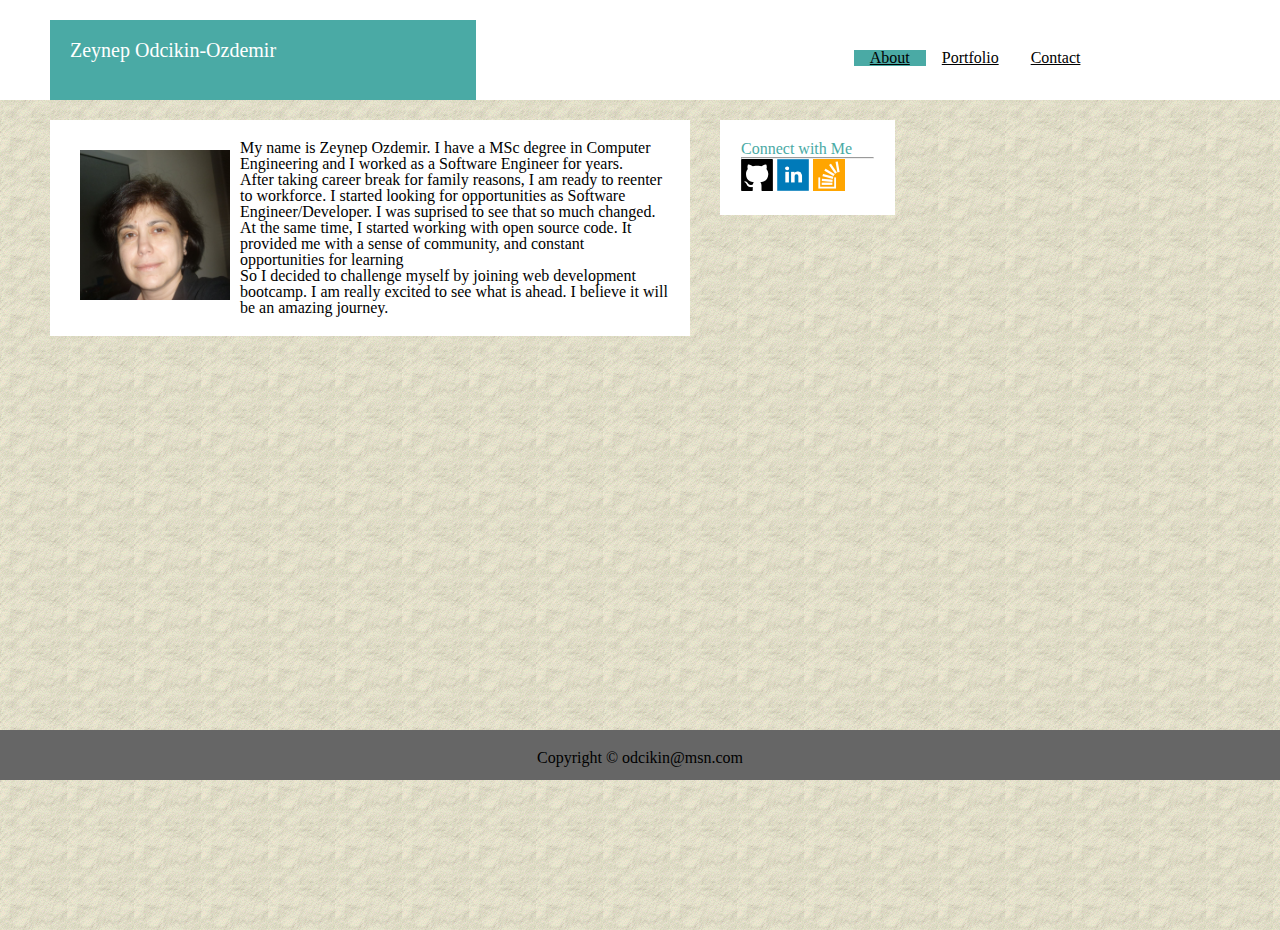
<file: index.html>
<!DOCTYPE html>
<html>
<head>
	<title>Basic-Portfolio</title>
	<link rel="stylesheet" type="text/css" href="assets/css/reset.css">
	 <link rel="stylesheet" type="text/css" href="assets/css/style.css"> 
</head>
<body>
   	<header>
		<div id="name">
			<h1>Zeynep Odcikin-Ozdemir</h1>
		</div>
		<div id="menu">
			<nav>
			<ul>
          		<li><a class="active" href="index.html">About</a> </li>
				<li><a href="portfolio.html">Portfolio</a> </li>
				<li><a href="contact.html">Contact</a></li>
				</ul> 
			</nav>
		</div>
	</header>
		
    
    <section id="full">
	<div id="main">
		<img src="assets/images/zeynep.jpg" align="left" style="margin:10px 10px" height="150" width="150"> My name is Zeynep Ozdemir. I have a MSc degree in Computer Engineering and I worked as a Software Engineer for years. 
		<p>After taking career break for family reasons, I am ready to reenter to workforce. I started looking for opportunities as Software Engineer/Developer. I was suprised to see that so much changed. At the same time, I started working with open source code. It provided me with a sense of community, and constant opportunities for learning 
		<p>So I decided to challenge myself by joining web development bootcamp. I am really excited to see what is ahead. I believe it will be an amazing journey.
	</div>
	
	<aside id="connect">
    	<h4 class="highlight">Connect with Me</h4>
    	<hr>
        <div>
            	<a target="_blank" href="https://github.com/zodcikinozdemir">
                     <image src="assets/images/github.png" alt = "Github profile" height="32" width="32"/></a>
            	<a target="_blank" href="http://www.linkedin.com">
                      <image src="assets/images/linkedin.png" alt = "Linkedin profile" height="32" width="32"/></a>
            	<a target="_blank" href="http://stackoverflow.com/">
                         <image src="assets/images/stackoverflow.png" alt = "Stackoverflow Profile" height="32" width="32"/></a>
        	</div>
     </aside>
    </section>

	<footer>
	 	Copyright &copy; odcikin@msn.com
	</footer>

</body>
</html>
</file>
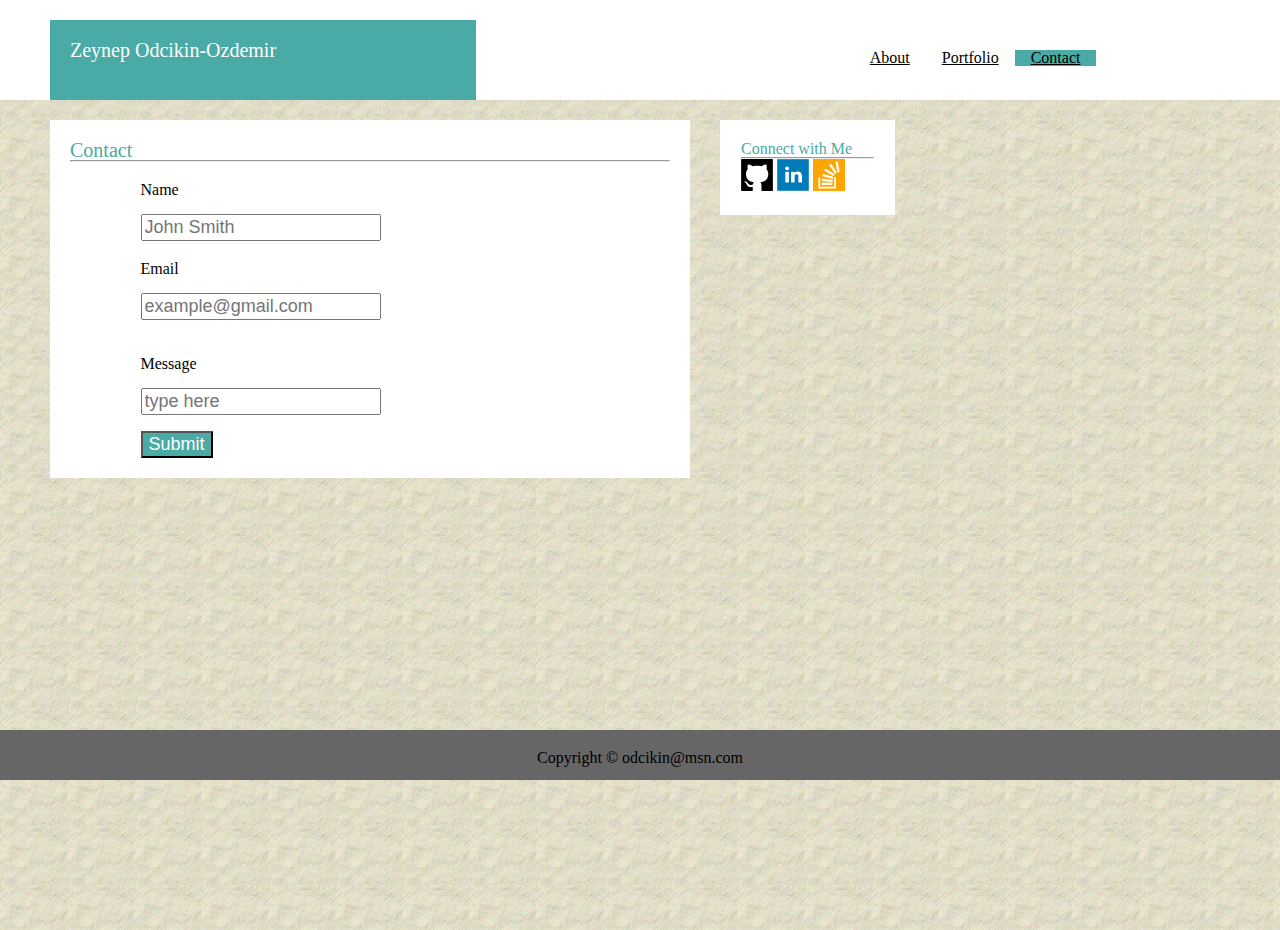
<file: contact.html>
<!DOCTYPE html>
<html>
<head>
	<title>Basic-Portfolio</title>
	<link rel="stylesheet" type="text/css" 
			href="assets/css/reset.css">
	 <link rel="stylesheet" type="text/css" 
	 		href="assets/css/style.css"> 
</head>

<body>
	<header>
		<div id="name">
			<h1>Zeynep Odcikin-Ozdemir</h1>
		</div>
		<div id="menu">
			<nav>
			<ul>
          		<li><a href="index.html">About</a></li> 
				<li><a href="portfolio.html">Portfolio</a></li> 
				<li><a class="active" href="contact.html">Contact</a></li>
			</ul> 
			</nav>
		</div>
	</header>

	<section id="full">
		<div id="main">
			<h1  class="highlight">Contact</h2>
			<hr>
			<form>
  				<label>Name</label><br>
  				<input type="text" name="name" 
  					placeholder="John Smith"><br>
  				<label>Email</label><br>
    			<input type="text" name="email" 
    				placeholder="example@gmail.com"><br><br>
    			<label>Message</label><br>
  				<input type="text" name="message" 
  					placeholder="type here"><br><br>
  				<input id="submit" type="submit" 
  					value="Submit">
			</form>
		</div>
		<aside id="connect">
    		<h4 class="highlight">Connect with Me</h4>
    		<hr>
        	<div>
            	<a target="_blank" href="https://github.com/zodcikinozdemir">
                     <image src="assets/images/github.png" alt = "Github profile" height="32" width="32"/></a>
            	<a target="_blank" href="http://www.linkedin.com">
                      <image src="assets/images/linkedin.png" alt = "Linkedin profile" height="32" width="32"/></a>
            	<a target="_blank" href="http://stackoverflow.com/">
                         <image src="assets/images/stackoverflow.png" alt = "Stackoverflow Profile" height="32" width="32"/></a>
        	</div>
     	</aside>
    </section>
	<footer>
	 	Copyright &copy; odcikin@msn.com
	</footer>

</body>
</html>
</file>
<file: assets/css/style.css>
* {
	font-size: 18px;
	font-family: Arial;
  	margin: 0;
  	box-sizing: border-box;
  	font-family: 'Arial', 'Helvetica Neue', Helvetica, sans-serif;
}

html {
	height:100%;
}


body {
  	margin: 0;
  	height:90%;
    width: 100%;
    background-image: url("../images/background.gif");
    background-repeat: repeat;
}

header {
	height: 100px;
	background: #FFFFFF;
	margin-bottom: 20px;
	padding-top: 20px;
	font-family: 'Georgia', Times, Times New Roman, serif;
}

footer {
	height: 50px;
	background: #666666;
	padding: 20px;
	clear: both;
	text-align: center;
}

aside {
	float: left;
	width: 33%;
	margin-left: 30px;
	padding: 20px;
	background: #FFFFFF;
	border: 1px solid #FFFFFF;
}


h1,h2,h3{
	font-size: 20px;
    font-family: 'Georgia', Times, Times New Roman, serif;
}


h4 {
	color:#4aaaa5;
	background-color: #FFFFFF;
}

#main {
	float: left;
	width: 50%;
	padding: 20px;
	margin-left: 50px;
	background: #FFFFFF;
}

#connect {
	float: left;
	width: 175px;
	background: #FFFFFF;
}

#full {
	clear: both;
	width: 100%;
	min-height: 100%;
  	margin-bottom: -200px;
}

#name {
	float: left;
	width: 33.3%;
	margin-left: 50px;
	margin-bottom: 0px;
	padding: 20px 20px 40px 20px;
	background: #4aaaa5;
	color: #FFFFFF;
}

#menu {
	float: right;
	width: 33.3%;
	padding-top: 30px;
}

.highlight {
   color:#4aaaa5;
   background-color: #FFFFFF;
}

form {
	width:459px;
	margin:0 auto;
}

label {
	display:block;
    margin-top: 20px;
}


input:focus, textarea:focus {
		border:1px solid #97d6eb;
}

textarea {
	height:213px;
	font-family:Arial, Helvetica, sans-serif;
	background:url(images/textarea-bg.jpg) right no-repeat #efefef;
}

#submit {
	background:#4aaaa5;
	color: #FFFFFF;
}

ul {
    list-style-type: none;
    margin: 0;
    padding: 0;
    overflow: hidden;
 }

li {
    float: left;
}
li a{
	text-align: center;
    padding: 14px 16px;
}

a:link { color: black; }
a:visited { color: gray; }
a:hover { color: pink; }
a:hover:not(.active) {
    background-color: #111;
}
a:active { 
    background-color: #111;
	color: yellow; 
}
.active {
	background-color: #4aaaa5;
}
</file>
